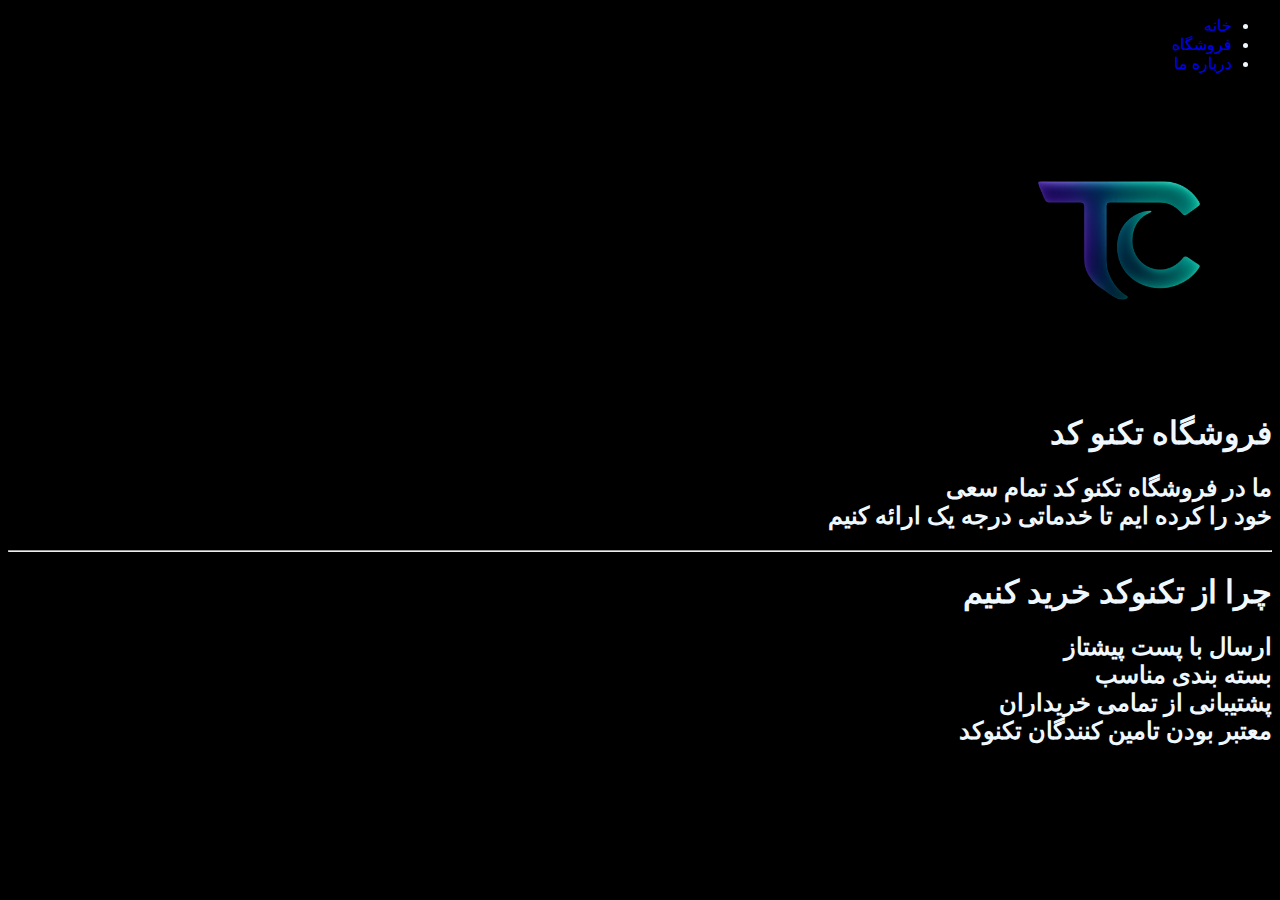
<file: index.html>
<!DOCTYPE html>
<html lang="fa-ir">
<head>
    <meta charset="UTF-8">
    <meta name="viewport" content="width=device-width, initial-scale=1.0">
    <title>خانه</title>
    <link rel="stylesheet" href="index.css">
</head>
<body>
    <ul>
        <li><a class="meno" href="index.html">خانه</a></li>
        <li><a class="meno" href="shop/shop.html">فروشگاه</a></li>
        <li><a class="meno" href="id:abot">درباره ما</a></li>
    </ul>
    <div id="min1">
        <img class="pic1" src="img/techno_code_watermark.png" alt="لوگو تکنوکد">
    </div>
    <div id="abot">
        <h1>فروشگاه تکنو کد</h1>
        <h2>ما در فروشگاه تکنو کد تمام سعی <br>
            خود را کرده ایم تا خدماتی درجه یک ارائه کنیم</h2>
        <hr>
        <h1>چرا از تکنوکد خرید کنیم </h1>
        <h2>
            <li>ارسال با پست پیشتاز</li>
            <li>بسته بندی مناسب </li>
            <li>پشتیبانی از تمامی خریداران</li>
            <li>معتبر بودن تامین کنندگان تکنوکد</li>
        </h2>
    </div>
</body>
</html>
</file>
<file: index.css>
body {
background-color: black;
direction: rtl;
color: aliceblue;
}
.meno {
    text-decoration: none;
}
.pic1 {
    width: auto;
    height: 300px;
}
</file>
